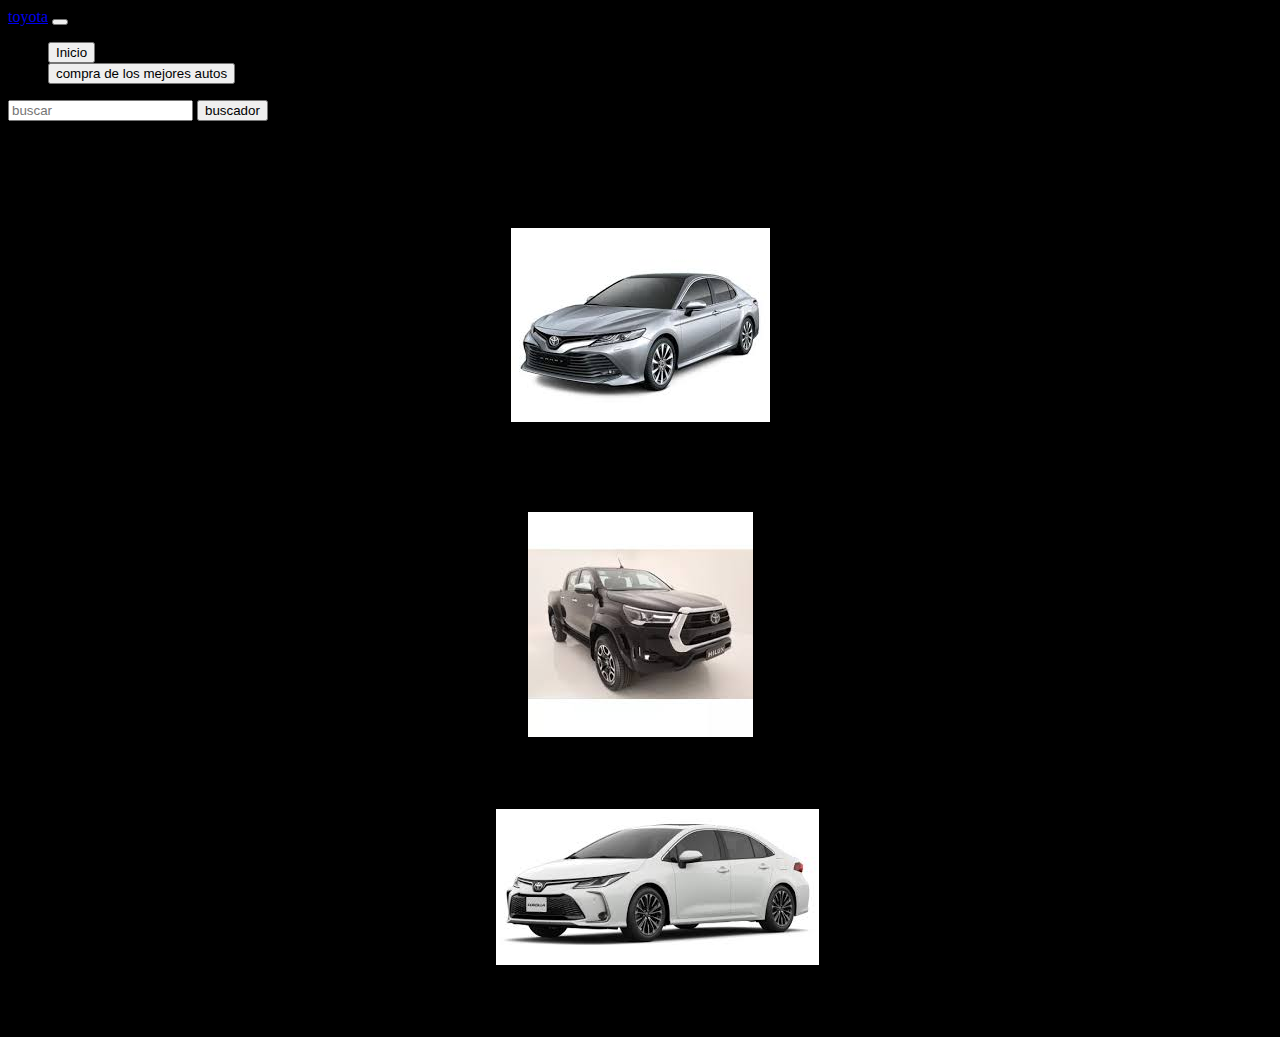
<file: index.html>
<!DOCTYPE html>
<html lang="en">
<head>
    <meta charset="UTF-8">
    <meta name="viewport" content="width=device-width, initial-scale=1.0">
    <title>toyota</title>
    <link href="https://cdn.jsdelivr.net/npm/bootstrap@5.3.2/dist/css/bootstrap.min.css" rel="stylesheet" integrity="sha384-T3c6CoIi6uLrA9TneNEoa7RxnatzjcDSCmG1MXxSR1GAsXEV/Dwwykc2MPK8M2HN" crossorigin="anonymous"></head>
<body style="background-color: black;">

  <nav class="navbar navbar-expand-lg bg-body-tertiary">
    <div class="container-fluid">
      <a class="navbar-brand" href="#">toyota</a>
      <button class="navbar-toggler" type="button" data-bs-toggle="collapse" data-bs-target="#navbarSupportedContent" aria-controls="navbarSupportedContent" aria-expanded="false" aria-label="Toggle navigation">
        <span class="navbar-toggler-icon"></span>
      </button>
      <div class="collapse navbar-collapse" id="navbarSupportedContent">
        <ul class="navbar-nav me-auto mb-2 mb-lg-0">
          <li class="nav-item">
            <a href="index.html"><button type="button" class="btn btn-dark">Inicio</button></a>
          </li>
          <li class="nav-item">
            <a href="compra de autos.html"><button type="button" class="btn btn-dark">compra de los mejores autos</button></a>
          </li>
        </ul>
        <form class="d-flex" role="search">
          <input class="form-control me-2" type="search" placeholder="buscar" aria-label="Search">
          <button class="btn btn-outline-success" type="submit">buscador</button>
        </form>
      </div>
    </div>
  </nav>
    <center style="color: black; font-style: italic;">
    <h2>toyotas</h2>
    <h4>busque su toyota deseada</h4>
    <div class="card" style="width: 18rem;">
        <img src="descarga.jfif" class="card-img-top" alt="...">
        <div class="card-body">
          <p class="card-text">auto negro con un estilo muy unico y con buenos asientos y espejos y aire acondicionado.</p>
        </div>
      </div>

      <div class="card" style="width: 18rem;">
        <img src="descarga (2).jfif" class="card-img-top" alt="...">
        <div class="card-body">
          <p class="card-text">auto negro con una asimilacipon a una camioneta bien bonita.</p>
        </div>
      </div>
      
      <div class="card" style="width: 18rem;">
        <img src="descarga (1).jfif" class="card-img-top" alt="...">
        <div class="card-body">
          <p class="card-text">auto blaco hecho a una buena medida con buenos asientos.</p>
        </div>
      </div>
    </center>
</body>
</html>
</file>
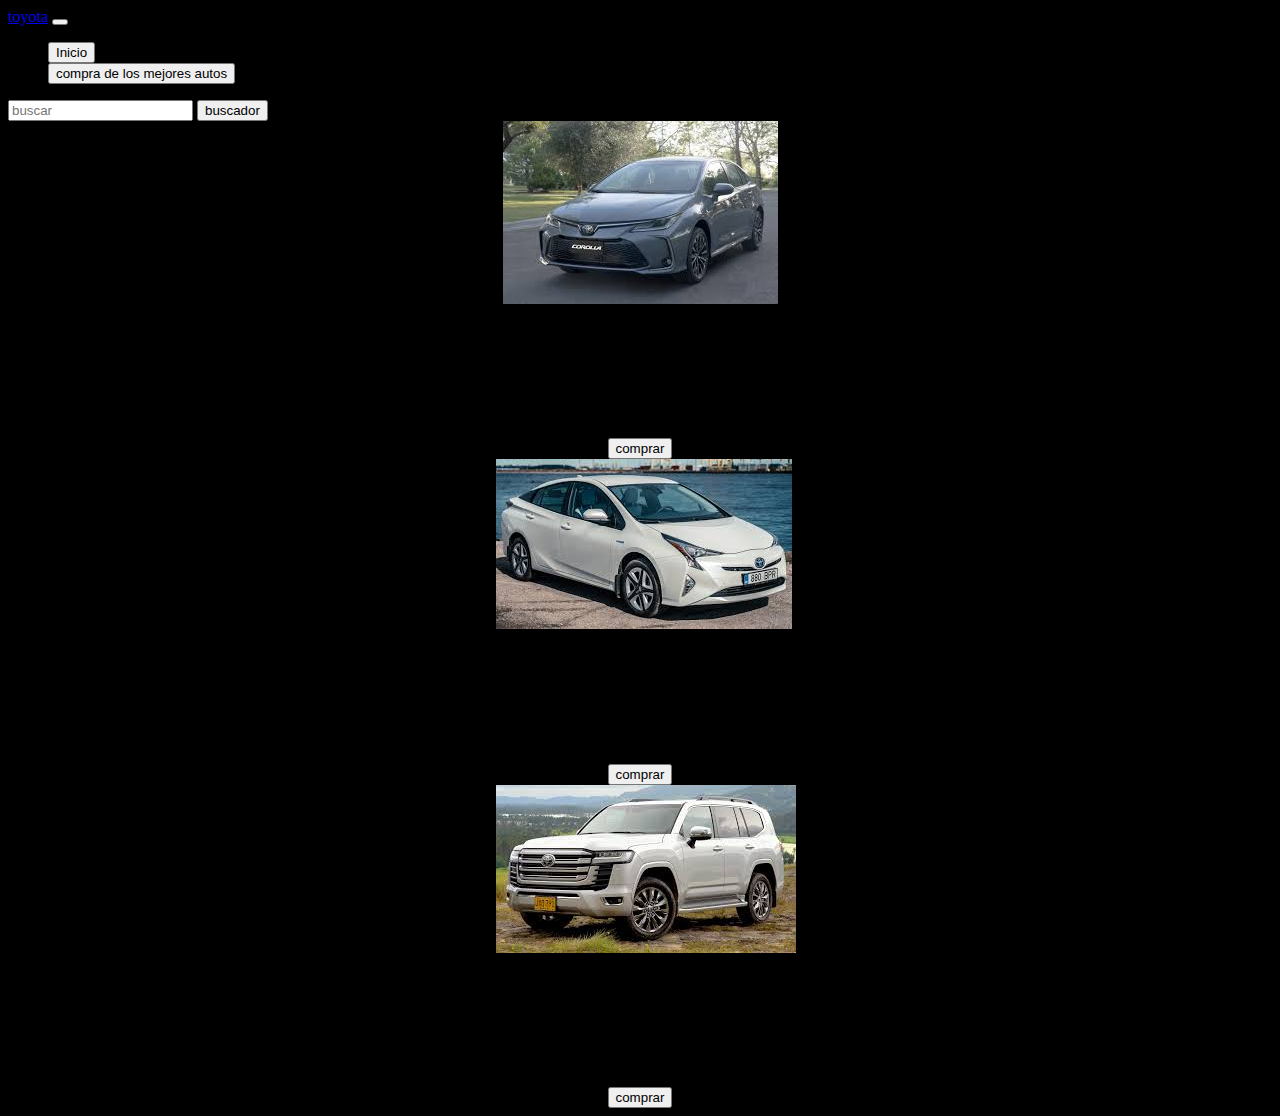
<file: compra de autos.html>
<!DOCTYPE html>
<html lang="en">
<head>
    <meta charset="UTF-8">
    <meta http-equiv="X-UA-Compatible" content="IE=edge">
    <meta name="viewport" content="width=device-width, initial-scale=1.0">
    <title>compra de autos</title>
    <link href="https://cdn.jsdelivr.net/npm/bootstrap@5.3.2/dist/css/bootstrap.min.css" rel="stylesheet" integrity="sha384-T3c6CoIi6uLrA9TneNEoa7RxnatzjcDSCmG1MXxSR1GAsXEV/Dwwykc2MPK8M2HN" crossorigin="anonymous"></head>
</head>
<body style="background-color: black;">
    <nav class="navbar navbar-expand-lg bg-body-tertiary">
        <div class="container-fluid">
          <a class="navbar-brand" href="#">toyota</a>
          <button class="navbar-toggler" type="button" data-bs-toggle="collapse" data-bs-target="#navbarSupportedContent" aria-controls="navbarSupportedContent" aria-expanded="false" aria-label="Toggle navigation">
            <span class="navbar-toggler-icon"></span>
          </button>
          <div class="collapse navbar-collapse" id="navbarSupportedContent">
            <ul class="navbar-nav me-auto mb-2 mb-lg-0">
              <li class="nav-item">
                <a href="index.html"><button type="button" class="btn btn-dark">Inicio</button></a>
              </li>
              <li class="nav-item">
                <a href="compra de autos.html"><button type="button" class="btn btn-dark">compra de los mejores autos</button></a>
              </li>
            </ul>
            <form class="d-flex" role="search">
              <input class="form-control me-2" type="search" placeholder="buscar" aria-label="Search">
              <button class="btn btn-outline-success" type="submit">buscador</button>
            </form>
          </div>
        </div>
      </nav>
      <center>
        <div class="card" style="width: 18rem;">
          <img src="toyota 1.jpeg" class="card-img-top" alt="porfin algo bien hecho">
          <div class="card-body">
            <h5 class="card-title">Card title</h5>
            <p class="card-text">este es toyota Corolla y se ve muy bien con otros colores además del blanco y su precio es $300.000</p>
            <a href="compra lista index.html"><button type="button" class="btn btn-dark">comprar</button></a>        </div>
        </div>
        <div class="card" style="width: 18rem;">
          <img src="toyota 2.jpeg" class="card-img-top" alt="porfin algo bien hecho">
          <div class="card-body">
            <h5 class="card-title">Card title</h5>
            <p class="card-text">Este es un toyota Prius con buenos reflectores y aire acondicionado y su precio es $500.000</p>
            <a href="compra lista index.html"><button type="button" class="btn btn-dark">comprar</button></a>        </div>
        </div>
        <div class="card" style="width: 18rem;">
          <img src="toyota 3.jpeg" class="card-img-top" alt="porfin algo bien hecho">
          <div class="card-body">
            <h5 class="card-title">Card title</h5>
            <p class="card-text">esto es un toyota Land Cruiser con mucha disponilidad a tu servicio y su precio es $200.000.</p>
            <a href="compra lista index.html"><button type="button" class="btn btn-dark">comprar</button></a>        </div>
        </div>
      </center>
</body>
</html>
</file>
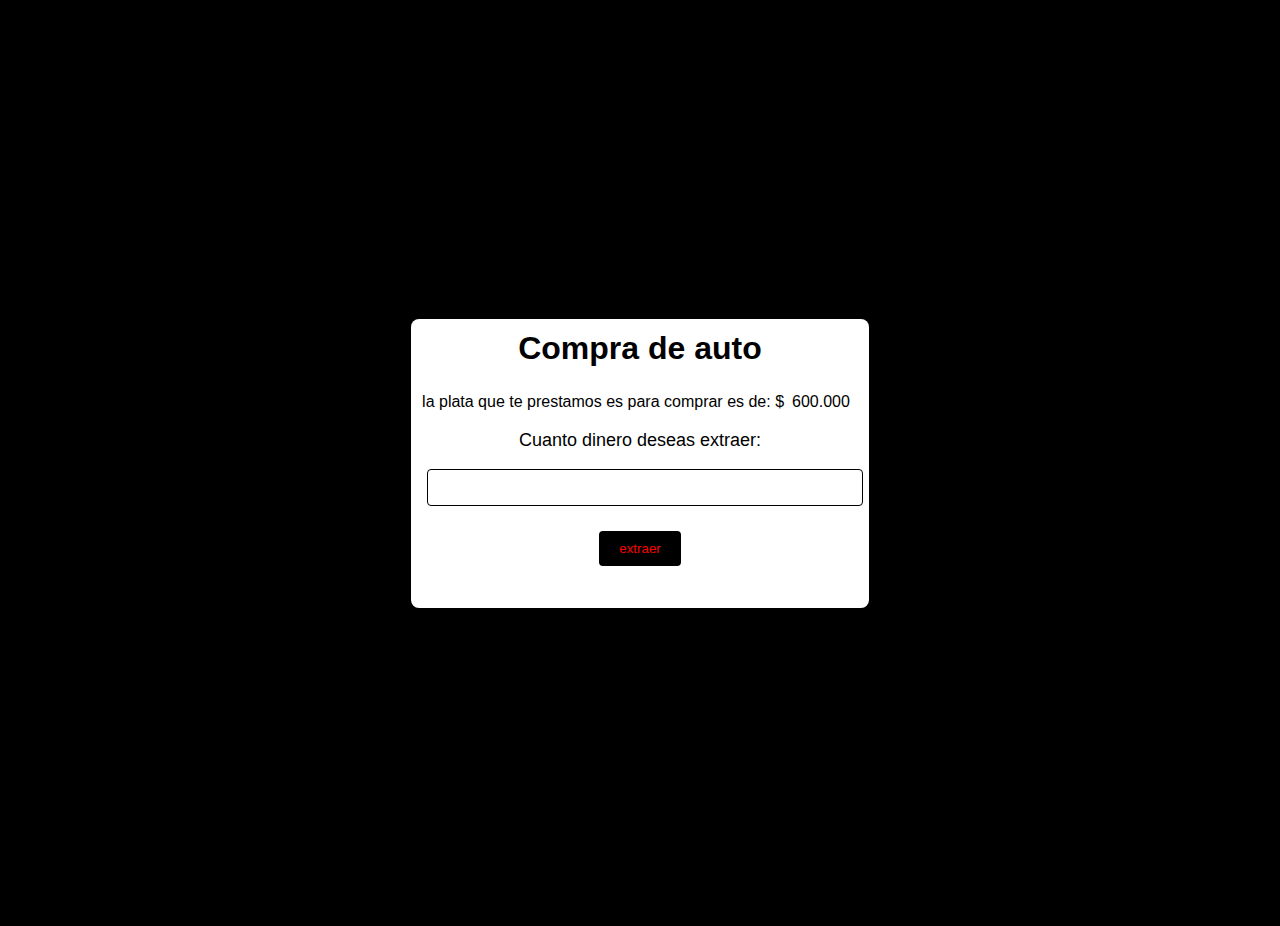
<file: compra lista index.html>
<!DOCTYPE html>
<html lang="en">
<head>
    <meta charset="UTF-8">
    <meta http-equiv="X-UA-Compatible" content="IE=edge">
    <meta name="viewport" content="width=device-width, initial-scale=1.0">
    <title>cajero</title>
    <link rel="stylesheet" href="style.css">
</head>
<body>
    <div class="container">
    <h1>Compra de auto</h1>
    <p id="saldo">la plata que te prestamos es para comprar es de: $<span id="dinero">600.000</span></p>
    <form id="formularioDeExtraccion"> 
        <label for="cantidad">Cuanto dinero deseas extraer:</label>
        <input type="number" id="cantidad" name="cantidad">
        <button type="submit">extraer</button>
    </form>

    <p id="mensaje"></p>
    <script src="compra lista.js"> </script>
</div>
</body>
</html>
</file>
<file: style.css>
*{
    margin: 5px;
    padding: 3px;
    box-sizing: border-box;
}

body{
    font-family: arial,sans-serif;
    background-color:black;
    display: flex;
    justify-content: center;
    align-items: center;
    height: 100vh;
}

.container{
    background-color:white;
    padding: 20;
    border-radius: 8px;
    text-align: center;
}

h1{
    color: black;
    margin-bottom: 20px;
}

label{
    display: block;
    margin-bottom: 10px;
    font-size: 18px;
    color: black;
}

input[type="number"]{
    padding: 10px;
    width: 100%;
    margin-bottom: 20px;
    border: 1px solid black;
    border-radius: 4px;
}

button{
    padding: 10px 20px;
    background-color: black;
    color: red;
    border:none;
    border-radius: 4px;
    cursor: pointer;
}

button:hover{
    background-color: gray;
}

#mensaje{
    margin-top: 20px;
    font-size: 18px;
    color: blue;
}
</file>
